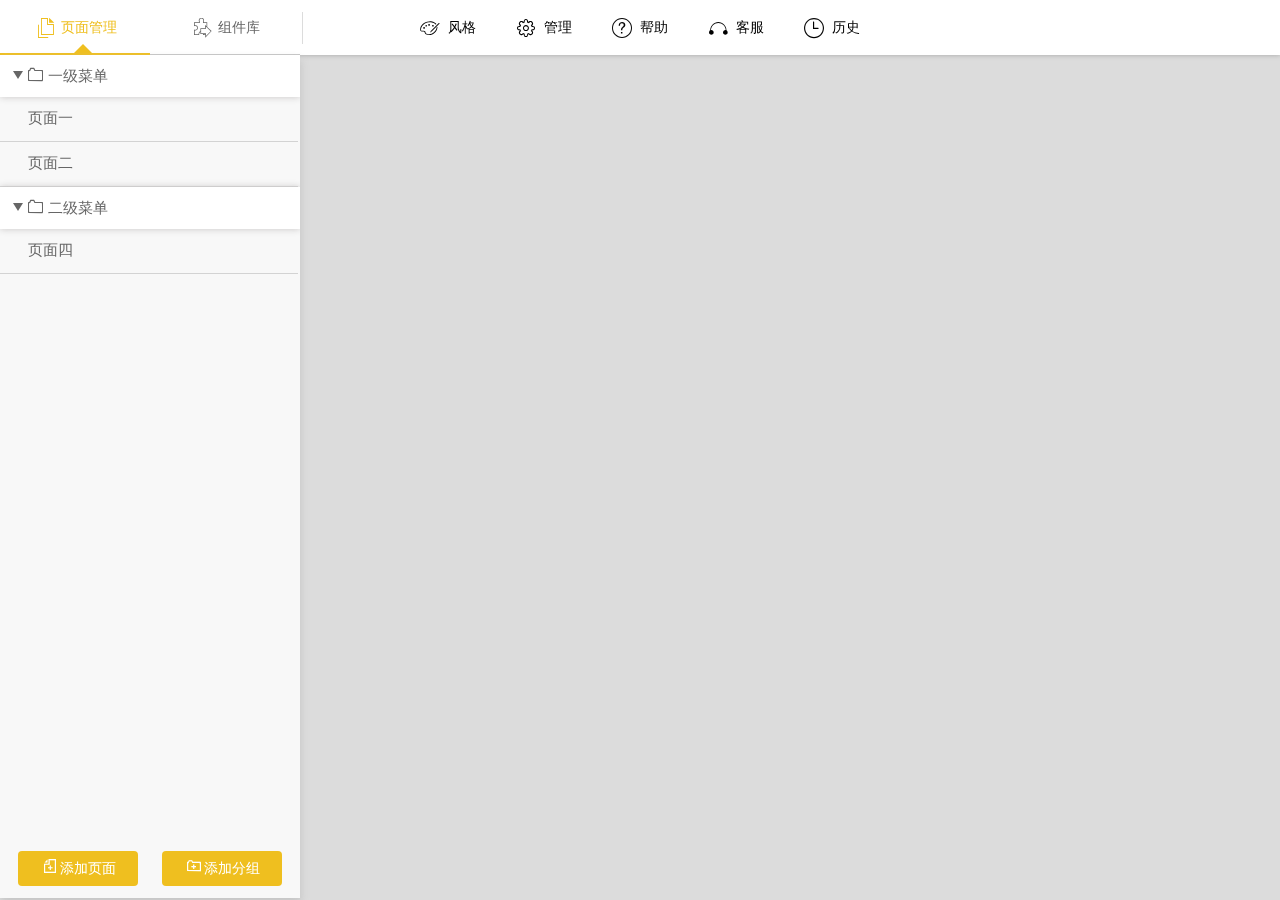
<file: index.html>
<!DOCTYPE html><html><head><meta charset=utf-8><meta name=viewport content="width=device-width,initial-scale=1"><title>jisu</title><link href=./static/css/app.f7f8627b214f495bbca46407235fa03b.css rel=stylesheet></head><body><div id=app></div><script type=text/javascript src=./static/js/manifest.c8d4a8fbd05aed872c62.js></script><script type=text/javascript src=./static/js/vendor.2aa49fbdae7d2fdbe2c2.js></script><script type=text/javascript src=./static/js/app.74a35886686fb0f63b4d.js></script></body></html>
</file>
